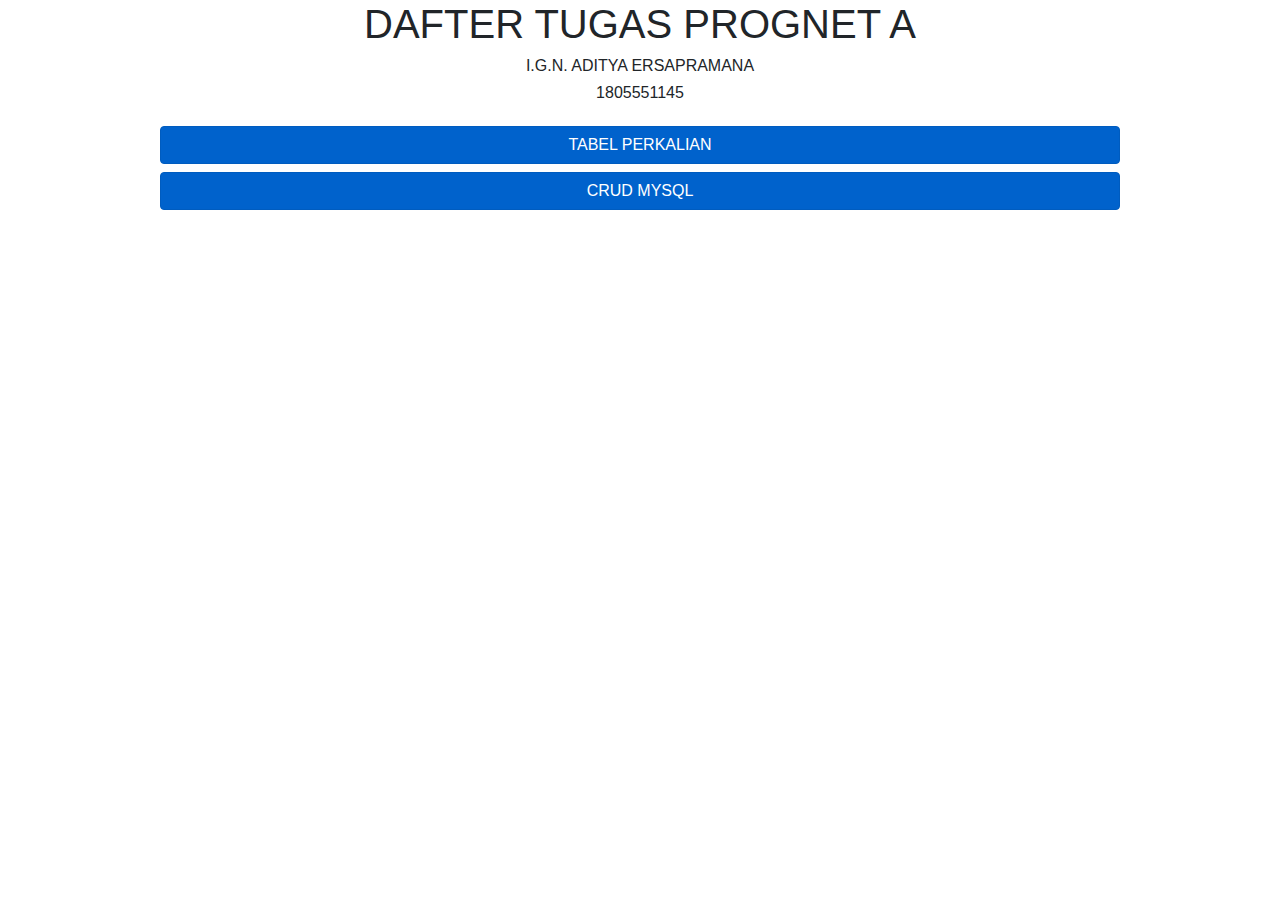
<file: index.html>
<!DOCTYPE html>
<html lang="en">
<head>
    <meta charset="UTF-8">
    <meta name="viewport" content="width=device-width, initial-scale=1.0">
    <link rel="stylesheet" href="https://stackpath.bootstrapcdn.com/bootstrap/4.5.2/css/bootstrap.min.css" integrity="sha384-JcKb8q3iqJ61gNV9KGb8thSsNjpSL0n8PARn9HuZOnIxN0hoP+VmmDGMN5t9UJ0Z" crossorigin="anonymous">
    <link rel="stylesheet" href="style.css">
    <title>Dafter Tugas Prognet</title>
</head>
<body>
    <!-- bagian title -->
    <section id="title">
        <h1 class="text-uppercase text-center">dafter tugas prognet a</h1>
        <h6 class="text-uppercase text-center">I.G.N. Aditya Ersapramana</h6>
        <h6 class="text-center">1805551145</h6>
    </section>
    <!-- Bagian Main Menu -->
    <main id="main-menu">
        <a href="/tugas1-tabel-perkalian/tabel-perkalian.php" class="btn btn-primary btn-block active btn-block text-uppercase" role="button" aria-pressed="true">tabel perkalian</a>
        <a href="/tugas2-crud-mysql/crud-mysql.php" class="btn btn-primary btn-block active btn-block text-uppercase" role="button" aria-pressed="true">CRUD MYSQL</a>
    </main>

</body>
<script src="https://code.jquery.com/jquery-3.5.1.slim.min.js" integrity="sha384-DfXdz2htPH0lsSSs5nCTpuj/zy4C+OGpamoFVy38MVBnE+IbbVYUew+OrCXaRkfj" crossorigin="anonymous"></script>
<script src="https://cdn.jsdelivr.net/npm/popper.js@1.16.1/dist/umd/popper.min.js" integrity="sha384-9/reFTGAW83EW2RDu2S0VKaIzap3H66lZH81PoYlFhbGU+6BZp6G7niu735Sk7lN" crossorigin="anonymous"></script>
<script src="https://stackpath.bootstrapcdn.com/bootstrap/4.5.2/js/bootstrap.min.js" integrity="sha384-B4gt1jrGC7Jh4AgTPSdUtOBvfO8shuf57BaghqFfPlYxofvL8/KUEfYiJOMMV+rV" crossorigin="anonymous"></script>
</html>
</file>
<file: style.css>
body{
    height: 100%;
}
#main-menu{
    padding: 1rem 10rem;
}
</file>
